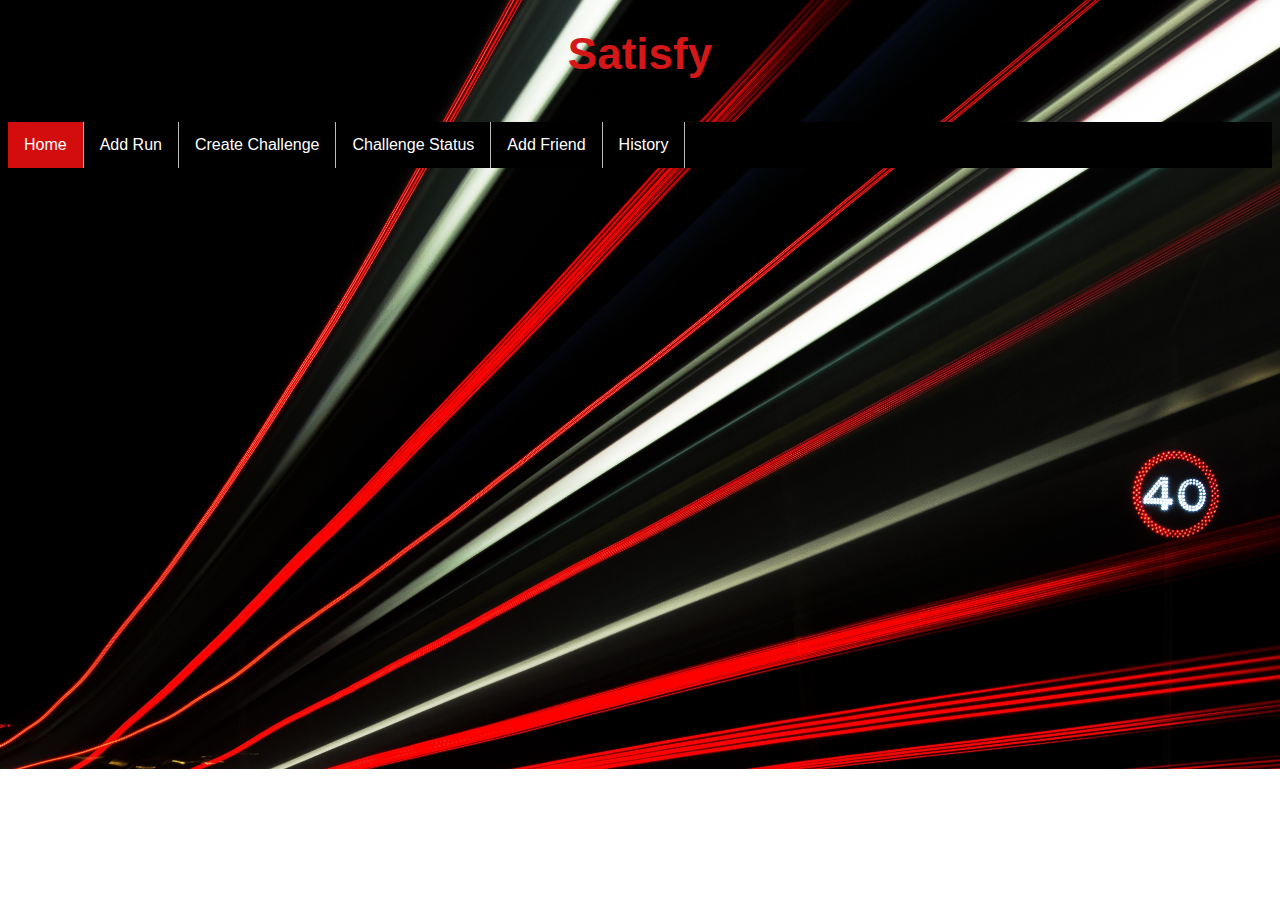
<file: templates/home.html>
<!DOCTYPE html>
<html>
    <head>
        <title>
            Home Page
        </title>
        <link rel="stylesheet" type="text/css" href="../static/home_style.css">
    </head>

    <body>
            <div class="bgimg">
                    <!-- The Heading of the home page -->
                    <div class="mainhead">
                        <h1>
                            Satisfy
                        </h1>
                    </div>
                    
                    <!--this is the navigation bar-->
                    <div class = "navigation">
                            <ul>
                                    <li><a class="active" href="home.html">Home</a></li>
                                    <li><a href="#news">Add Run</a></li>
                                    <li><a href="#contact">Create Challenge</a></li>
                                    <li><a href="#contact">Challenge Status</a></li>
                                    <li><a href="#contact">Add Friend</a></li>
                                    <li><a href="#contact">History</a></li>
                                    <li style="float:right">contact: satisfy@gmail.com</a></li>
                            </ul>
                    </div>
            </div>
    </body>
</html>
</file>
<file: static/home_style.css>
body 
{
    background-image: url('images/speed1.jpg');
    background-repeat: no-repeat;
    background-size: 100%; 
    font-family: Arial, Helvetica, sans-serif;
}
.mainhead 
{
    text-align: center;
    color: rgb(212, 23, 23);
    font-size: 22px;
}
ul {
    list-style-type: none;
    margin: 0;
    padding-left: 0%;
    overflow: hidden;
    background-color: rgb(0, 0, 0);
}

li {
    float: left;
    border-right:1px solid #bbb;
}

li:last-child {
    border-right: none;
}

li a {
    display: block;
    color: white;
    text-align: center;
    padding: 14px 16px;
    text-decoration: none;
}

li a:hover:not(.active) {
    background-color: #111;
}

.active {
    background-color: rgb(211, 13, 13);
}

.navigation
{
    padding-top: 1%;
}
</file>
